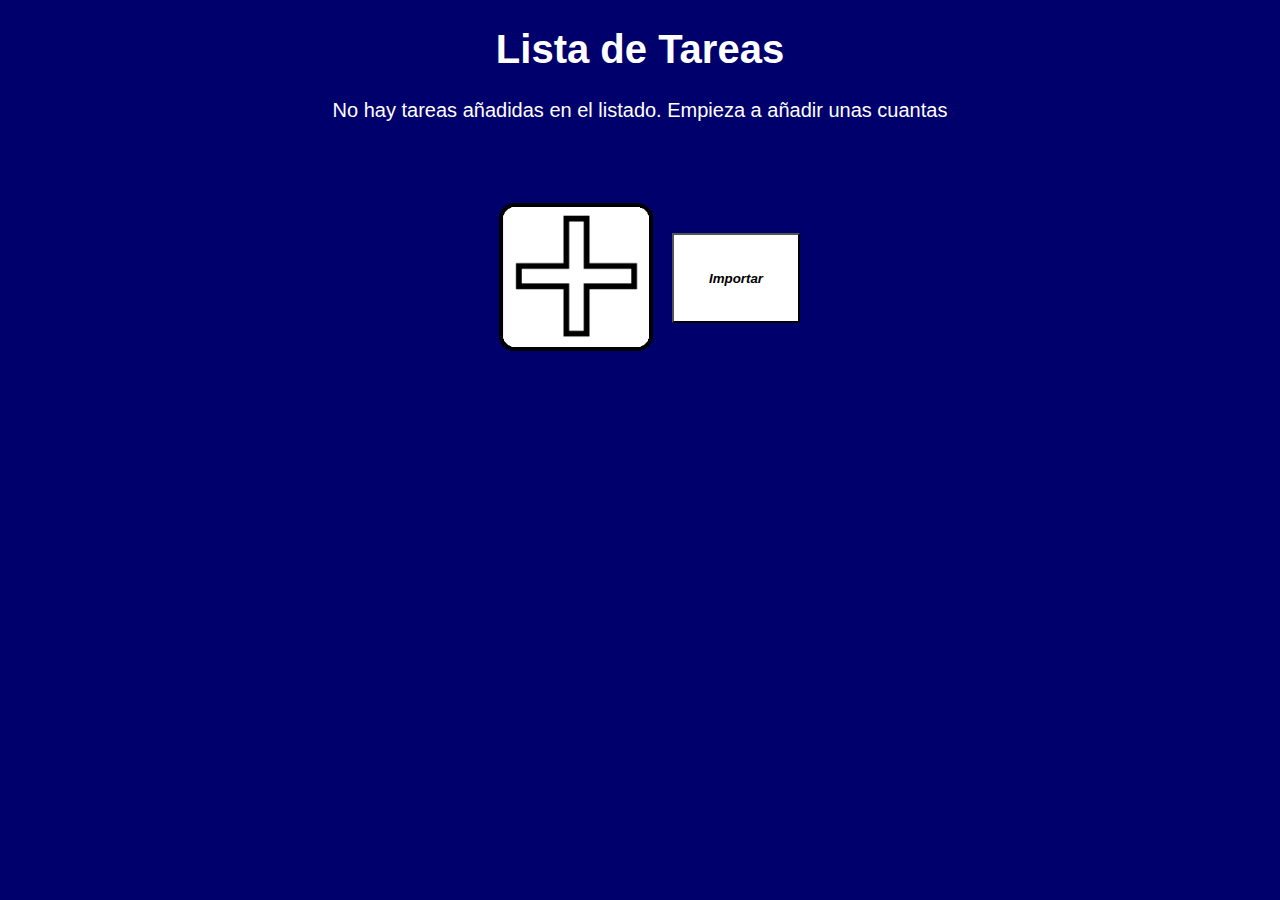
<file: index.html>
<!DOCTYPE html>
<html lang="en">
<head>
    <meta charset="UTF-8">
    <meta name="viewport" content="width=device-width, initial-scale=1.0">
    <title>Lista de tareas</title>
    <link rel="icon" href="./img/7445633.png">
    <link rel="stylesheet" href="./CSS/style.css"/>
</head>
<body onload="loadList()">
    <h1 id="taskHeader" class="taskHeader">Lista de Tareas</h1>
    <div id="tasks" class="tasks">
        <!--Tasks will be added here-->
    </div>
    
    <script type="text/javascript" src="./Javascript/script.js"></script>
</body>
</html>
</file>
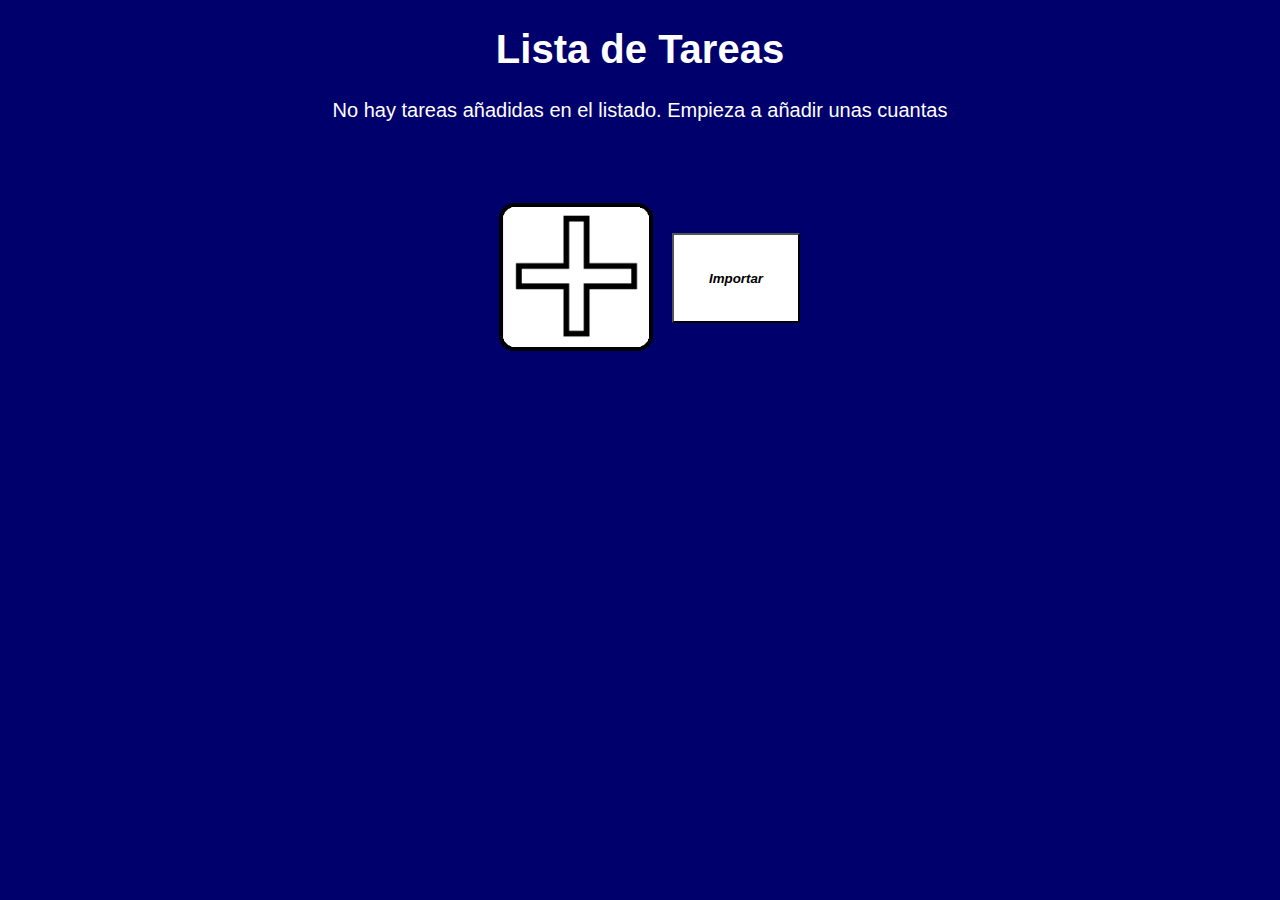
<file: HTML/index.html>
<!DOCTYPE html>
<html lang="en">
<head>
    <meta charset="UTF-8">
    <meta name="viewport" content="width=device-width, initial-scale=1.0">
    <title>Lista de tareas</title>
    <link rel="icon" href="../img/7445633.png">
    <link rel="stylesheet" href="../CSS/style.css"/>
</head>
<body onload="loadList()">
    <h1 id="taskHeader" class="taskHeader">Lista de Tareas</h1>
    <div id="tasks" class="tasks">
        <!--Tasks will be added here-->
    </div>
    
    <script type="text/javascript" src="../Javascript/script.js"></script>
</body>
</html>
</file>
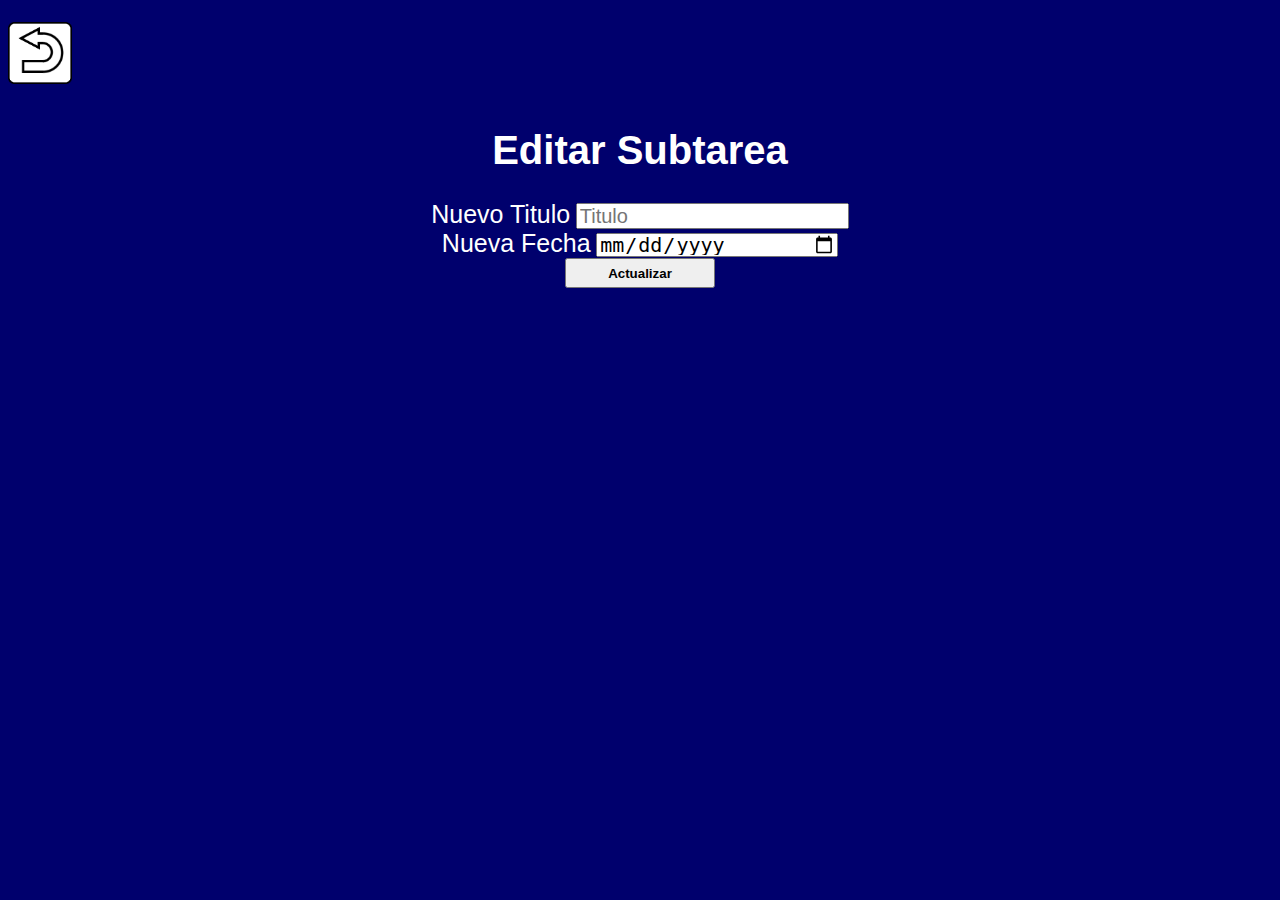
<file: editSubTask.html>
<!DOCTYPE html>
<html lang="en">
<head>
    <meta charset="UTF-8">
    <meta name="viewport" content="width=device-width, initial-scale=1.0">
    <title>Edit Task</title>
    <link rel="icon" href="./img/7445633.png">
    <link rel="stylesheet" href="./CSS/style.css"/>
</head>
<body onload="loadSubEdit()">
    <div id="redirects" class="redirects">
        <button id="taskList" class="taskList" onclick="taskListRedirect()"></button>
    </div>
    <h1>Editar Subtarea</h1>
    <form name="form">
        <label>Nuevo Titulo</label>
        <input id="ctTitle" name="newTitle" type="text" placeholder="Titulo"/>
        <br>
        <label>Nueva Fecha</label>
        <input id="ctDate" name="newDate" type="date"/>
        <br>
        <input type="submit" id="actualizar" value="Actualizar" onclick="editSubTask()"/>
    </form>
    <script type="text/javascript" src="./Javascript/script.js"></script>
</body>
</html>
</file>
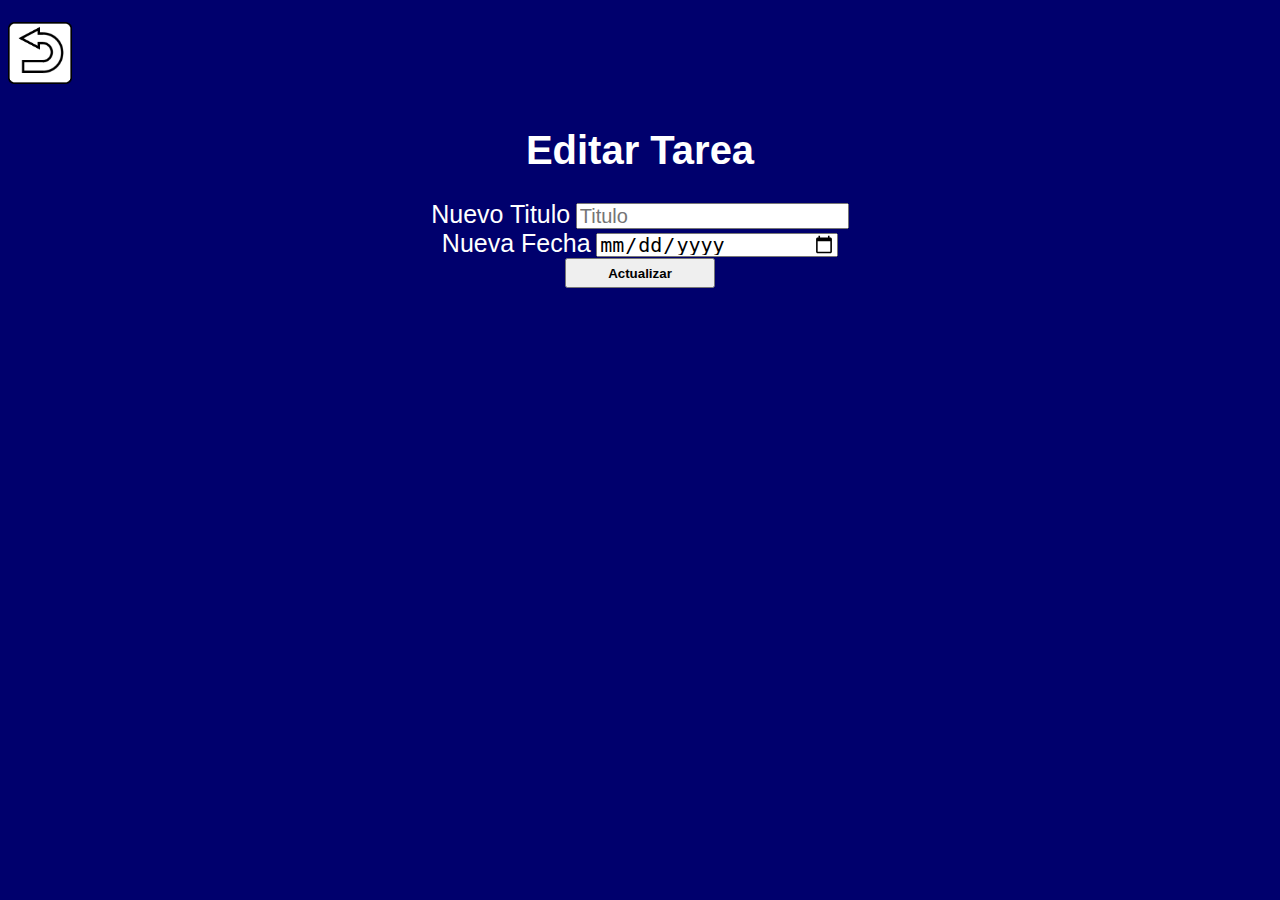
<file: editTask.html>
<!DOCTYPE html>
<html lang="en">
<head>
    <meta charset="UTF-8">
    <meta name="viewport" content="width=device-width, initial-scale=1.0">
    <title>Edit Task</title>
    <link rel="icon" href="./img/7445633.png">
    <link rel="stylesheet" href="./CSS/style.css"/>
</head>
<body onload="loadEdit()">
    <div id="redirects" class="redirects">
        <button id="taskList" class="taskList" onclick="taskListRedirect()"></button>
    </div>
    <h1>Editar Tarea</h1>
    <form name="form">
        <label>Nuevo Titulo</label>
        <input id="ctTitle" name="newTitle" type="text" placeholder="Titulo"/>
        <br>
        <label>Nueva Fecha</label>
        <input id="ctDate" name="newDate" type="date"/>
        <br>
        <input type="submit" id="actualizar" value="Actualizar" onclick="editTask()"/>
    </form>
    <script type="text/javascript" src="./Javascript/script.js"></script>
</body>
</html>
</file>
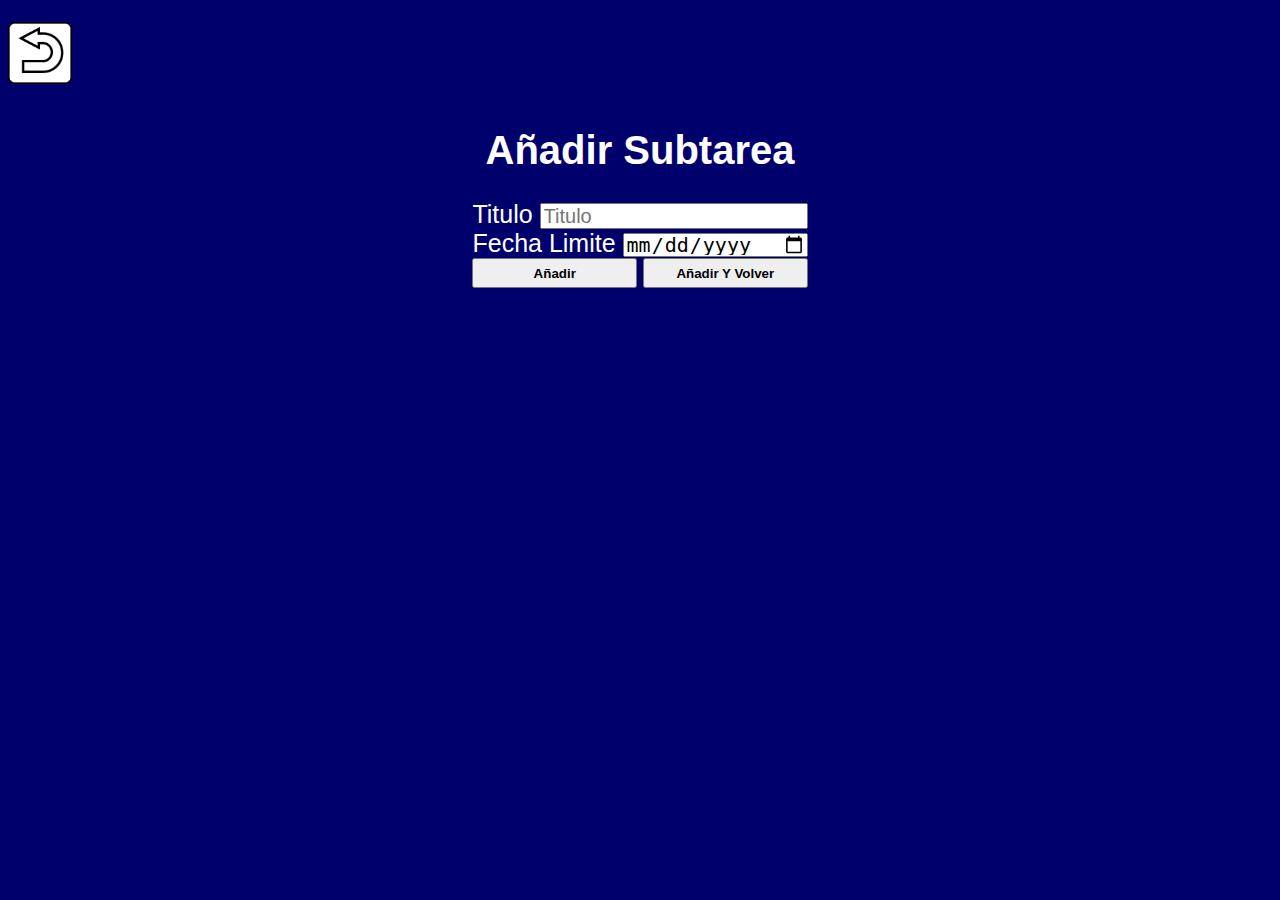
<file: insertSubTask.html>
<!DOCTYPE html>
<html lang="en">
<head>
    <meta charset="UTF-8">
    <meta name="viewport" content="width=device-width, initial-scale=1.0">
    <title>Insertar Sub Tarea</title>
    <link rel="icon" href="./img/7445633.png">
    <link rel="stylesheet" href="./CSS/style.css"/>
</head>
<body onload="loadAdd()">
    <div id="redirects" class="redirects">
        <button id="taskList" class="taskList" onclick="taskListRedirect()"></button>
    </div>
    <h1>Añadir Subtarea</h1>
    <form name="form">
        <label>Titulo
        <input name="title" class="nwTitle" id="nwTitle" type="text" placeholder="Titulo"/>
        </label>
        <br>
        <label>Fecha Limite
        <input name="datelimit" class="nwDate" id="nwDate" type="date"/>
        </label>
        <br>
        <input type="submit" class="finish" id="finish" value="Añadir" onclick="addSubTask(false)"/>
        <input type="submit" class="finish" id="finish" value="Añadir Y Volver" onclick="addSubTask(true)"/>
    </form>
    <script type="text/javascript" src="./Javascript/script.js"></script>
</body>
</html>
</file>
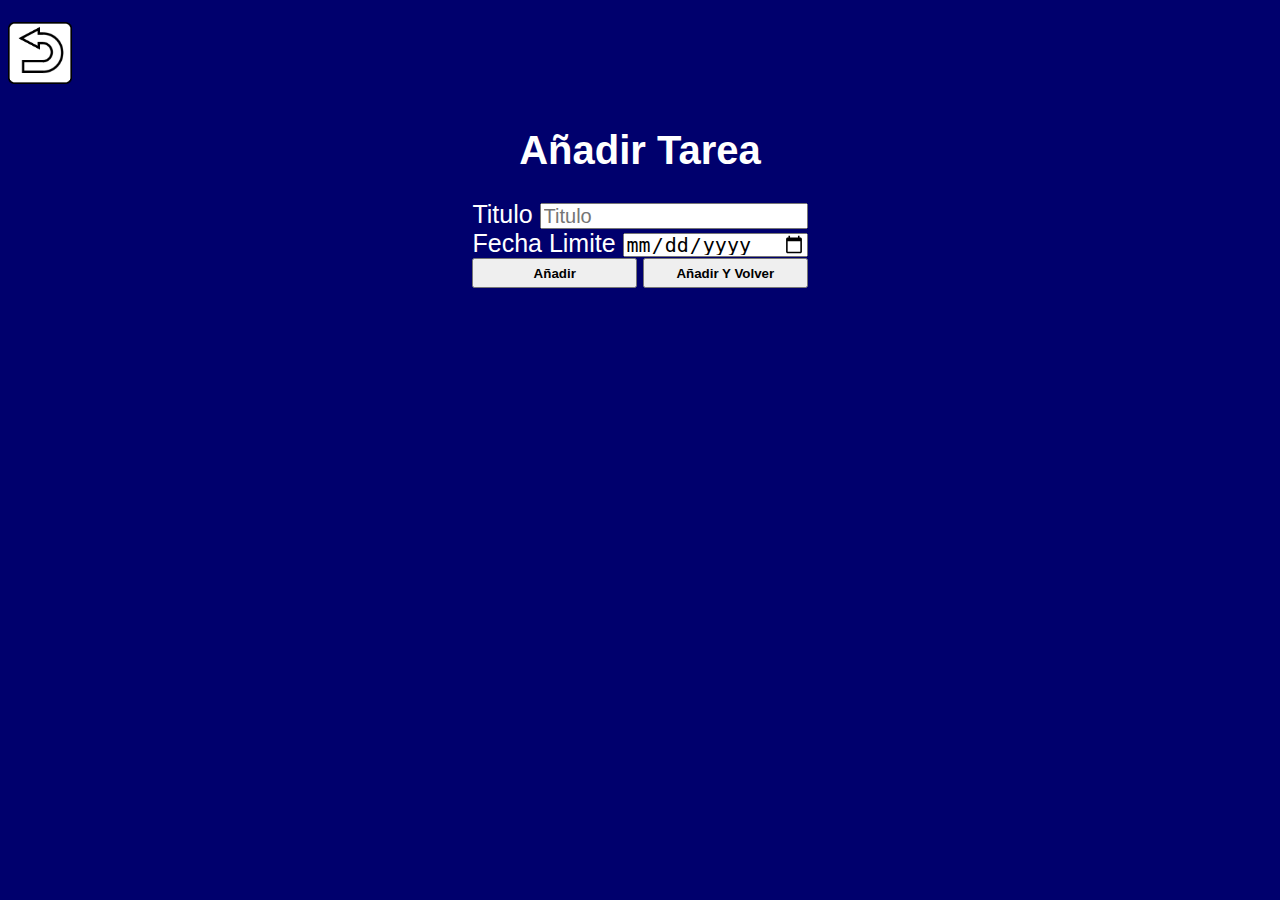
<file: insertTask.html>
<!DOCTYPE html>
<html lang="en">
<head>
    <meta charset="UTF-8">
    <meta name="viewport" content="width=device-width, initial-scale=1.0">
    <title>Insert Task</title>
    <link rel="icon" href="./img/7445633.png">
    <link rel="stylesheet" href="./CSS/style.css"/>
</head>
<body onload="loadAdd()">
    <div id="redirects" class="redirects">
        <button id="taskList" class="taskList" onclick="taskListRedirect()"></button>
    </div>
    <h1>Añadir Tarea</h1>
    <form name="form">
        <label>Titulo
        <input name="title" class="nwTitle" id="nwTitle" type="text" placeholder="Titulo"/>
        </label>
        <br>
        <label>Fecha Limite
        <input name="datelimit" class="nwDate" id="nwDate" type="date"/>
        </label>
        <br>
        <input type="submit" class="finish" id="finish" value="Añadir" onclick="addTask(false)" onsubmit="location.href('../html/index.html')"/>
        <input type="submit" class="finish" id="finish" value="Añadir Y Volver" onclick="addTask(true)" onsubmit="location.href('../html/index.html')"/>
    </form>
    <script type="text/javascript" src="./Javascript/script.js"></script>
</body>
</html>
</file>
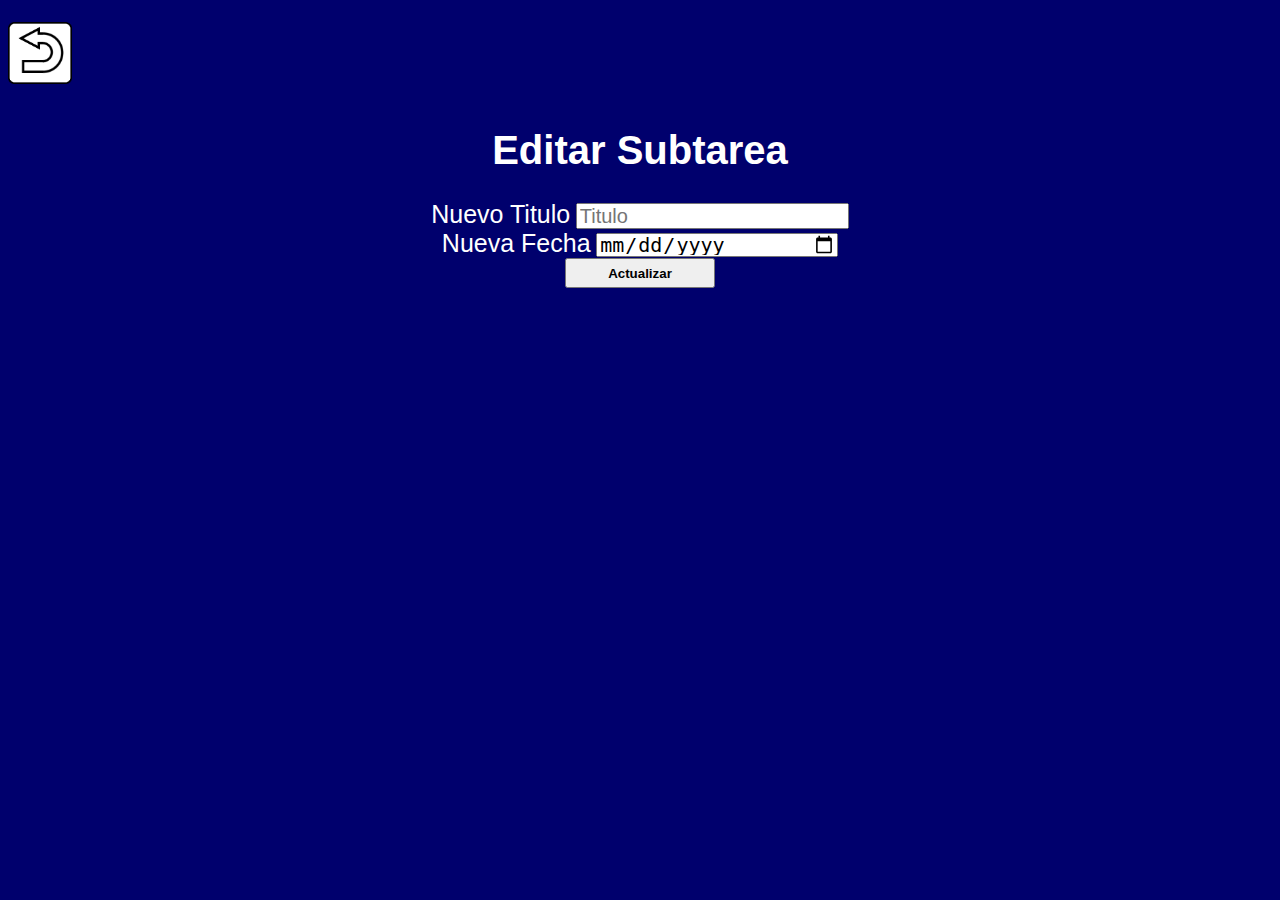
<file: HTML/editSubTask.html>
<!DOCTYPE html>
<html lang="en">
<head>
    <meta charset="UTF-8">
    <meta name="viewport" content="width=device-width, initial-scale=1.0">
    <title>Edit Task</title>
    <link rel="icon" href="../img/7445633.png">
    <link rel="stylesheet" href="../CSS/style.css"/>
</head>
<body onload="loadSubEdit()">
    <div id="redirects" class="redirects">
        <button id="taskList" class="taskList" onclick="taskListRedirect()"></button>
    </div>
    <h1>Editar Subtarea</h1>
    <form name="form">
        <label>Nuevo Titulo</label>
        <input id="ctTitle" name="newTitle" type="text" placeholder="Titulo"/>
        <br>
        <label>Nueva Fecha</label>
        <input id="ctDate" name="newDate" type="date"/>
        <br>
        <input type="submit" id="actualizar" value="Actualizar" onclick="editSubTask()"/>
    </form>
    <script type="text/javascript" src="../Javascript/script.js"></script>
</body>
</html>
</file>
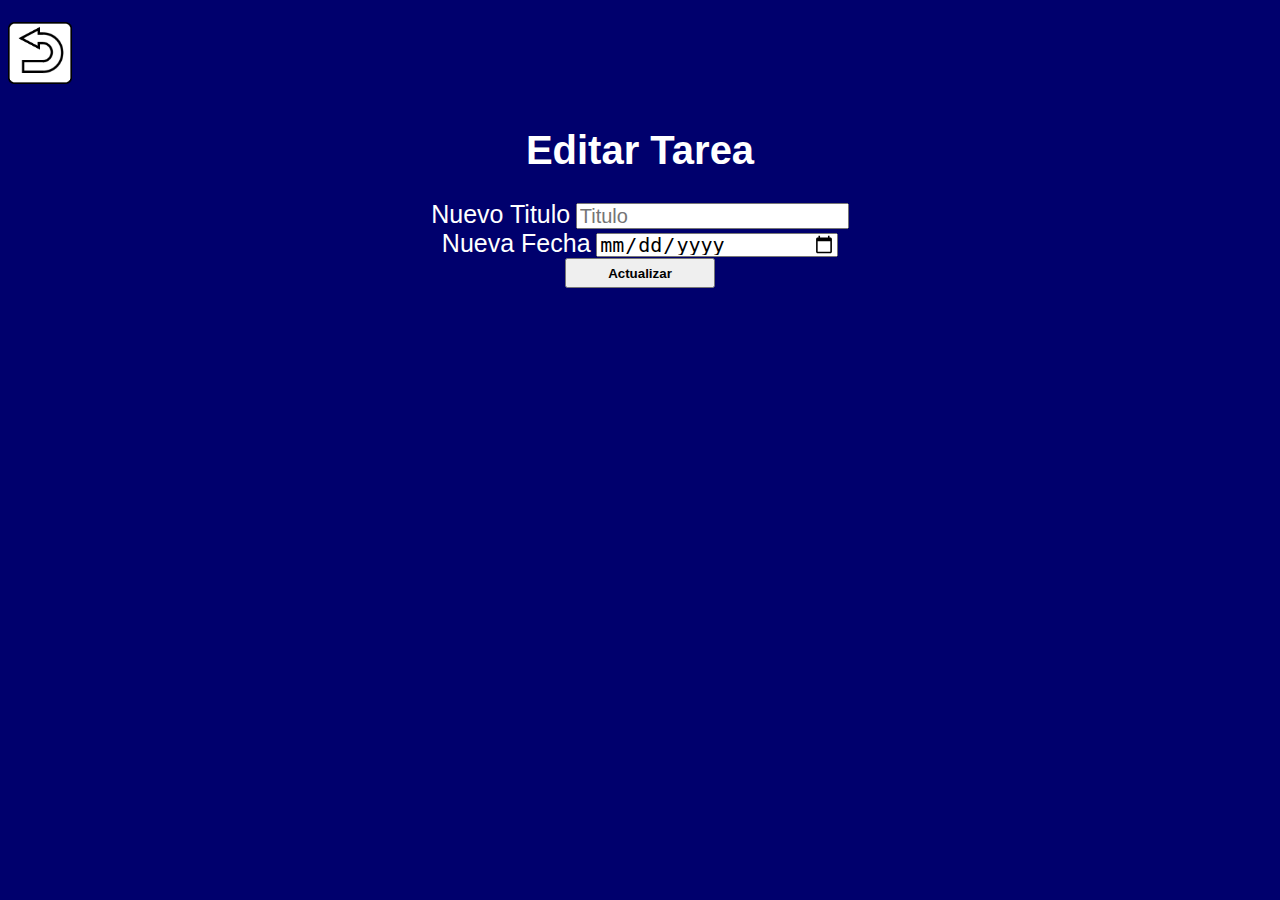
<file: HTML/editTask.html>
<!DOCTYPE html>
<html lang="en">
<head>
    <meta charset="UTF-8">
    <meta name="viewport" content="width=device-width, initial-scale=1.0">
    <title>Edit Task</title>
    <link rel="icon" href="../img/7445633.png">
    <link rel="stylesheet" href="../CSS/style.css"/>
</head>
<body onload="loadEdit()">
    <div id="redirects" class="redirects">
        <button id="taskList" class="taskList" onclick="taskListRedirect()"></button>
    </div>
    <h1>Editar Tarea</h1>
    <form name="form">
        <label>Nuevo Titulo</label>
        <input id="ctTitle" name="newTitle" type="text" placeholder="Titulo"/>
        <br>
        <label>Nueva Fecha</label>
        <input id="ctDate" name="newDate" type="date"/>
        <br>
        <input type="submit" id="actualizar" value="Actualizar" onclick="editTask()"/>
    </form>
    <script type="text/javascript" src="../Javascript/script.js"></script>
</body>
</html>
</file>
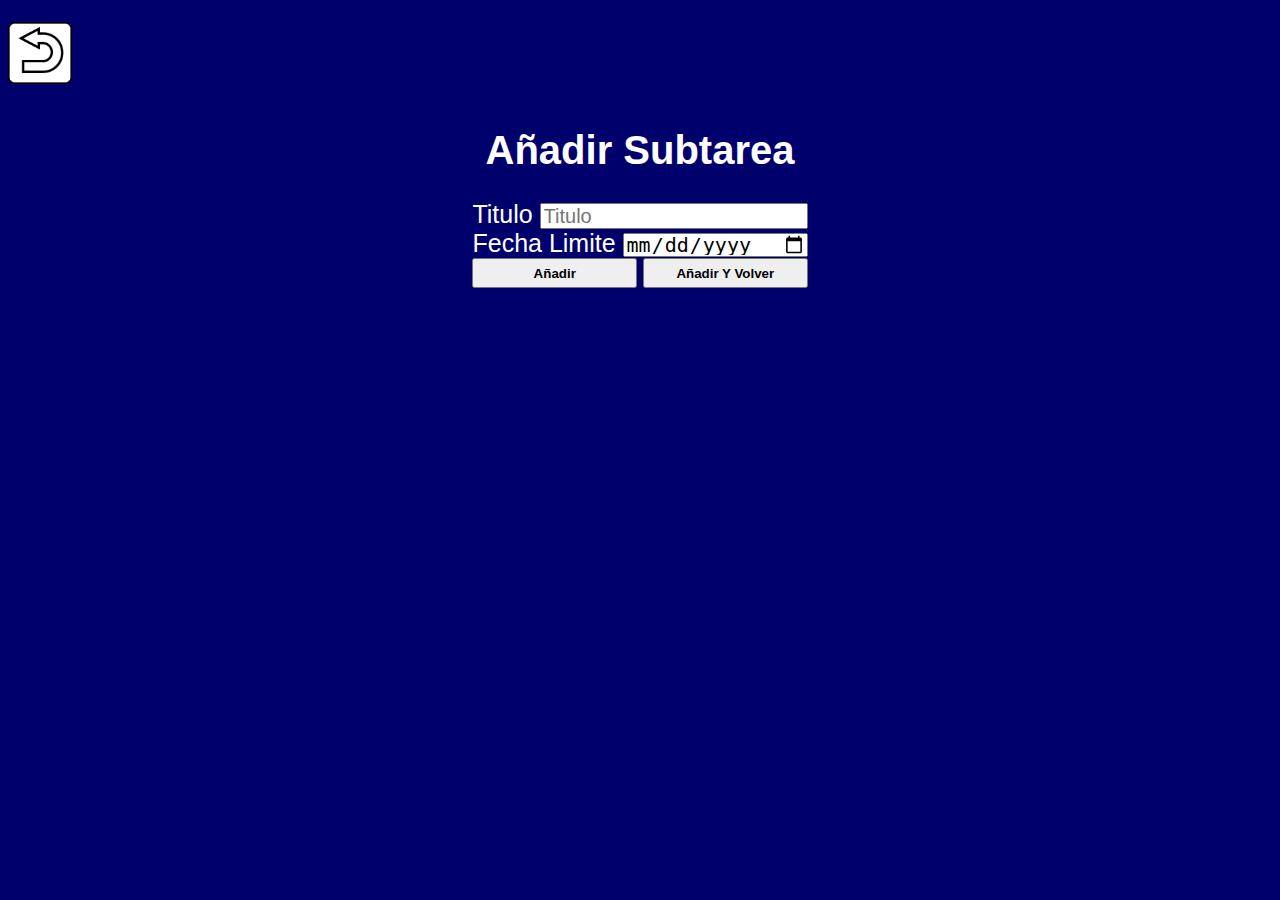
<file: HTML/insertSubTask.html>
<!DOCTYPE html>
<html lang="en">
<head>
    <meta charset="UTF-8">
    <meta name="viewport" content="width=device-width, initial-scale=1.0">
    <title>Insertar Sub Tarea</title>
    <link rel="icon" href="../img/7445633.png">
    <link rel="stylesheet" href="../CSS/style.css"/>
</head>
<body onload="loadAdd()">
    <div id="redirects" class="redirects">
        <button id="taskList" class="taskList" onclick="taskListRedirect()"></button>
    </div>
    <h1>Añadir Subtarea</h1>
    <form name="form">
        <label>Titulo
        <input name="title" class="nwTitle" id="nwTitle" type="text" placeholder="Titulo"/>
        </label>
        <br>
        <label>Fecha Limite
        <input name="datelimit" class="nwDate" id="nwDate" type="date"/>
        </label>
        <br>
        <input type="submit" class="finish" id="finish" value="Añadir" onclick="addSubTask(false)"/>
        <input type="submit" class="finish" id="finish" value="Añadir Y Volver" onclick="addSubTask(true)"/>
    </form>
    <script type="text/javascript" src="../Javascript/script.js"></script>
</body>
</html>
</file>
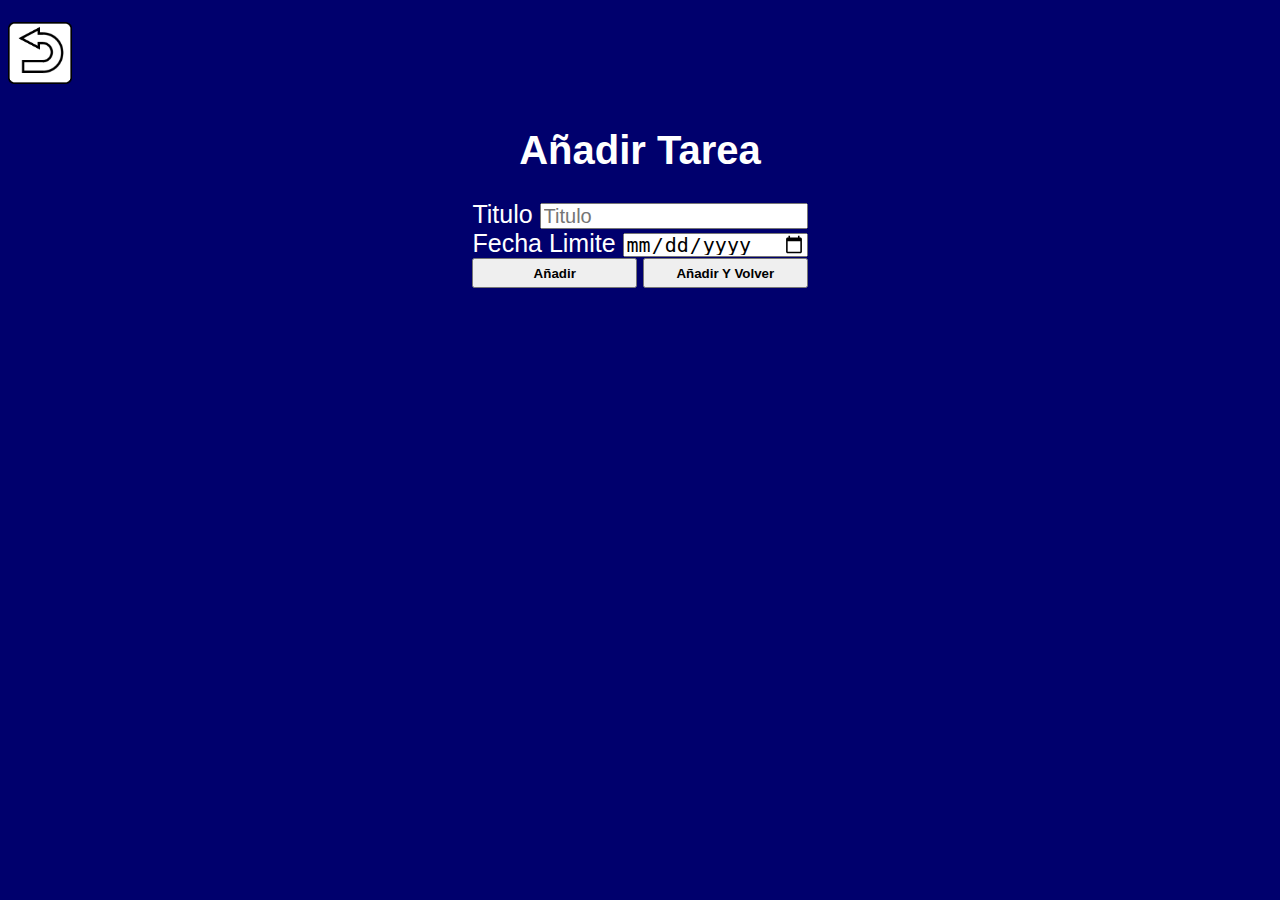
<file: HTML/insertTask.html>
<!DOCTYPE html>
<html lang="en">
<head>
    <meta charset="UTF-8">
    <meta name="viewport" content="width=device-width, initial-scale=1.0">
    <title>Insert Task</title>
    <link rel="icon" href="../img/7445633.png">
    <link rel="stylesheet" href="../CSS/style.css"/>
</head>
<body onload="loadAdd()">
    <div id="redirects" class="redirects">
        <button id="taskList" class="taskList" onclick="taskListRedirect()"></button>
    </div>
    <h1>Añadir Tarea</h1>
    <form name="form">
        <label>Titulo
        <input name="title" class="nwTitle" id="nwTitle" type="text" placeholder="Titulo"/>
        </label>
        <br>
        <label>Fecha Limite
        <input name="datelimit" class="nwDate" id="nwDate" type="date"/>
        </label>
        <br>
        <input type="submit" class="finish" id="finish" value="Añadir" onclick="addTask(false)" onsubmit="location.href('../html/index.html')"/>
        <input type="submit" class="finish" id="finish" value="Añadir Y Volver" onclick="addTask(true)" onsubmit="location.href('../html/index.html')"/>
    </form>
    <script type="text/javascript" src="../Javascript/script.js"></script>
</body>
</html>
</file>
<file: CSS/style.css>
.añadir
{
    background-image: url('../img/Añadir.png');
    background-size: 80%;
    background-repeat: no-repeat;
    background-position: center;
    width: 15vw;
    height: 30vh;
    background-color: transparent;
    border-style: none;
}
.añadir:hover
{
    background-image: url('../img/AñadirHover.png');
}

.align
{
    display: flex;
    justify-content: center;
    align-items: center;
}

.addTask
{
    background-color: transparent;
    border-style: none;
    background-image: url('../img/Añadir.png');
    background-size: 80%;
    background-repeat: no-repeat;
    background-position: center;
}

.addTask:hover
{
    background-image: url('../img/AñadirHover.png');
}

.fullwipe
{
    background-color: transparent;
    border-style: none;
    background-image: url('../img/BT.png');
    background-size: 80%;
    background-repeat: no-repeat;
    background-position: center;
}

.fullwipe:hover
{
    background-image: url('../img/BTHover.png');
}

.taskTitles
{
    display: grid;
    grid-template-columns: 5% 5% 5% 15% 15% 12.5% 12.5% 10% 15.5% 5%;
}

.taskfalse, .tasktrue
{
    display: grid;
    grid-template-columns: 8.8% 50% 9% 17% 3% 4.7% 3.8% 3.8% ;
    
}

.subfalse, .subtrue
{
    margin-left: 5%;
    display: grid;
    grid-template-columns: 9.2% 42% 20% 7% 8% 6% 3.8% 4% ;
}

.taskList
{
    background-color: transparent;
    border-style: none;
    background-image: url('../img/goback.png');
    width: 5vw;
    height: 10vh;
    background-size: 100%;
    background-repeat: no-repeat;
    background-position: center;
}

.taskList:hover
{
    background-image: url('../img/gobackhover.png');
}

body{
    background-color: rgb(0, 0, 109);
}
h1,.txt,.taskTitles,.taskfalse, .tasktrue, .subfalse, .subtrue{
    color: white;
    font-family: Arial;
    
    
}
.taskTitles{
    font-weight: bold;
    font-size: 25px;   
    text-align: center;     
}
.taskfalse, .tasktrue, .subfalse, .subtrue{
    border-style: solid;
    border-color: white;
    text-align: center; 
}

.tasktrue
{
    background-color: rgb(61, 138, 61);
}
h1{
    font-size: 40px;
}
p{
    word-wrap: break-word;
}

#fintrue, #finfalse{
    background-color:transparent;
    border-style: none;
    background-image: url('../img/FinFalse.png');
    background-size: contain;
    background-repeat: no-repeat;
    background-position: center;
    width: 48px;
    margin-left:auto;
    
}
#fintrue{
    background-image: url('../img/FinFalse.png');
}
#fintrue:hover{
    background-image: url('../img/FFHover.png');
}

#finfalse{
    background-image: url('../img/FinTrue.png');
}
#finfalse:hover{
    background-image: url('../img/FTHover.png');
}

.btnup, .btndown{
    border-style: none;
    padding: 10%;
    background-size: 25%;
    background-repeat: no-repeat;
    background-position: center;
    width: 100%;
    height: 50%;
}

.btnup{
    background-image: url('../img/arrowup.png');
}    
.btndown{
    background-image: url('../img/arrowdown.png');
}    
.btnup:hover{
    background-image: url('../img/auhover.png');
}    
.btndown:hover{
    background-image: url('../img/adhover.png');
}    

#mod{
    background-color:transparent;
    border-style: none;
    background-image: url('../img/Lapiz.png');
    background-size: contain;
    background-repeat: no-repeat;
    background-position: center;
    width: 48px;
    margin-left:auto;
      

}
#mod:hover{
    background-image: url('../img/Lapiz\ Azul.png');
}
#sup{
    background-color:transparent;
    border-style: none;
    background-image: url('../img/CuboBasura.png');
    background-size: contain;
    background-repeat: no-repeat;
    background-position: center;
    width: 48px;
    margin-left:auto;
    
}   
#sup:hover{
    background-image: url('../img/CuboBasuraRojo.png');
}

#nwt{
    background-color:transparent;
    border-style: none;
    background-image: url('../img/Añadir.png');
    background-size: contain;
    background-repeat: no-repeat;
    background-position: center;
    width: 48px;
    margin-left:auto;
    
}   
#nwt:hover{
    background-image: url('../img/AñadirHover.png');
}

#current, form{
    color: white;
}
form{
    text-align: center;
    margin:auto;
    font-family: Arial;
    font-size: 20px;
}
label,#titulosub,#fechaLsub{
    font-size: 25px;
    height: 20px;
}
h1{
    text-align: center;
}
#ctTitle, #ctDate{
    font-size: 20px;
    height: 20px;

}
#ctDate{
    width: 237px;

}
#actualizar{
    width: 150px;
    height: 30px;
    font-weight: bold;
}

.import, .export
{
    background-color: white;
    margin-top: 7%;
    margin-left: 25%;
    width: 50%;
    height: 50%;
    font-weight: bold;
    font-style: italic;
}

.import2
{
    background-color: white;
    width: 10vw;
    height: 10vh;
    font-weight: bold;
    font-style: italic;
}
.nwTitle{
    width: 260px;
    height: 20px;
    font-size: 20px;
}
.nwDate{
    width: 180px; 
    height: 20px;
    font-size: 20px;
}
.finish{
    width: 165px;
    height: 30px;
    font-weight: bold;
}

#fechaLsub{
    width: 227px;
}
#text{
    font-size: 25px;
}
.txt{
    text-align: center;
    font-size: 20px;
}
#plus{
    background-color: transparent;
    border-style: none;
    background-image: url('../img/Añadir.png');
    background-size: 80%;
    background-repeat: no-repeat;
    width: 50px;
    height: 50px;
    margin-left: auto;
    margin-right: auto;
    display: block;
    
}
#plus:hover{
    background-image: url('../img/AñadirHover.png');
}
#subfalse{
    background-color: #2f2f9c;
}
#taskfalse{
    background-color:  #5f5fc9;
}
#subtrue{
    background-color: rgb(39, 99, 39); 
}
#orden-alfa{
    background-color: transparent;
    border-style: none;
    background-image: url('../img/alphaFilter.png');
    background-size: 80%;
    background-repeat: no-repeat;
    background-position: center;
}
#orden-alfa:hover{
    background-image:url('../img/alphaHover.png'); ;
}
#orden-fecha{
    background-color: transparent;
    border-style: none;
    background-image: url('../img/dateFilter.png');
    background-size: 80%;
    background-repeat: no-repeat;
    background-position: center;
}
#orden-fecha:hover{
    background-image: url('../img/dateHover.png');
}
.taskfalse p, .tasktrue p, .subfalse p, .subtrue p{
    margin: auto;
    word-break: break-all;
}
</file>
